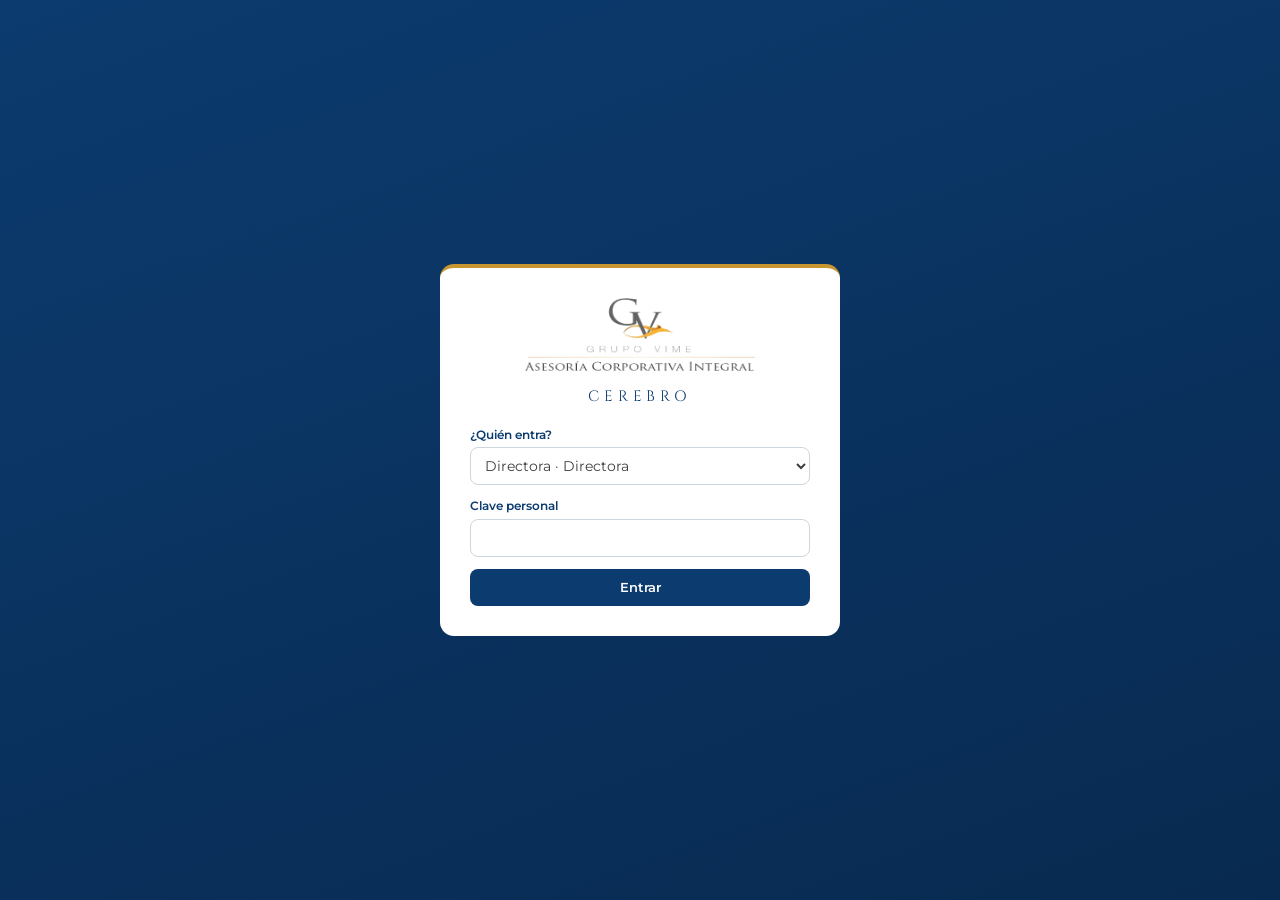
<file: index.html>
<!doctype html>
<html lang="es">
<head>
  <meta charset="utf-8">
  <meta name="viewport" content="width=device-width, initial-scale=1, viewport-fit=cover">
  <title>Cerebro Grupo VIME</title>
  <meta name="theme-color" content="#0C3B6F">
  <link rel="manifest" href="manifest.webmanifest">
  <link rel="icon" href="img/icono-192.png">
  <link rel="apple-touch-icon" href="img/icono-192.png">
  <link rel="preconnect" href="https://fonts.googleapis.com">
  <link rel="stylesheet" href="https://fonts.googleapis.com/css2?family=Cinzel:wght@500;600&family=Montserrat:wght@400;500;600;700&display=swap">
  <link rel="stylesheet" href="css/estilo.css?v=1.10.0">
</head>
<body>
  <div id="franjaPrueba" class="franja-prueba" hidden></div>

  <div class="marco">
    <aside class="lateral" id="lateral">
      <div class="marca">
        <img src="img/logo_gv.png" alt="Grupo VIME" class="marca-logo">
        <div class="marca-app">CEREBRO</div>
      </div>
      <nav class="menu" id="menu">
        <a href="#/panel" data-ruta="panel"><span class="ico">◧</span><span>Panel</span></a>
        <a href="#/clientes" data-ruta="clientes"><span class="ico">▤</span><span>Clientes</span></a>
        <a href="#/calendario" data-ruta="calendario"><span class="ico">▦</span><span>Calendario</span></a>
        <a href="#/capacitaciones" data-ruta="capacitaciones"><span class="ico">✎</span><span>Capacitaciones</span></a>
        <a href="#/presupuestos" data-ruta="presupuestos"><span class="ico">▧</span><span>Presupuestos</span></a>
        <a href="#/formatos" data-ruta="formatos"><span class="ico">▥</span><span>Formatos Grupo VIME</span></a>
        <a href="#/avisos" data-ruta="avisos"><span class="ico">◉</span><span>Avisos</span><b class="burbuja" id="burbujaAvisos" hidden></b></a>
        <a href="#/pagos" data-ruta="pagos" id="menuPagos" hidden><span class="ico">$</span><span>Pagos</span></a>
        <a href="#/ajustes" data-ruta="ajustes"><span class="ico">⚙</span><span>Ajustes</span></a>
      </nav>
      <div class="lateral-pie">
        <img src="img/logo_aula_rec.png" alt="Aula Virtual Grupo VIME" class="logo-aula">
      </div>
    </aside>

    <div class="cuerpo">
      <header class="barra">
        <div class="barra-titulo" id="titulo">Panel</div>
        <div class="barra-der">
          <span class="estado-sinc" id="estadoSinc"></span>
          <button class="btn-icono" data-acc="recargar" title="Actualizar">⟳</button>
          <div class="usuario" id="usuarioCaja"></div>
        </div>
      </header>
      <main id="principal" class="principal"></main>
    </div>
  </div>

  <div id="capaModal" class="capa" hidden>
    <div class="modal" role="dialog" aria-modal="true">
      <div class="modal-cab"><h3 id="modalTitulo"></h3><button class="btn-icono" data-acc="cerrarModal" aria-label="Cerrar">✕</button></div>
      <div class="modal-cuerpo" id="modalCuerpo"></div>
    </div>
  </div>
  <div id="aviso" class="toast" hidden></div>

  <script src="js/config.js?v=1.10.0"></script>
  <script src="js/logica.js?v=1.10.0"></script>
  <script src="js/demo.js?v=1.10.0"></script>
  <script src="js/importar.js?v=1.10.0"></script>
  <script src="js/logos_fijos.js?v=1.10.0"></script>
  <script src="js/documentos.js?v=1.10.0"></script>
  <script src="js/presupuestos.js?v=1.10.0"></script>
  <script src="js/dc3.js?v=1.10.0"></script>
  <script src="js/constancias.js?v=1.10.0"></script>
  <script src="js/datos.js?v=1.10.0"></script>
  <script src="js/importar_clientes.js?v=1.10.0"></script>
  <script src="js/app.js?v=1.10.0"></script>
</body>
</html>
</file>
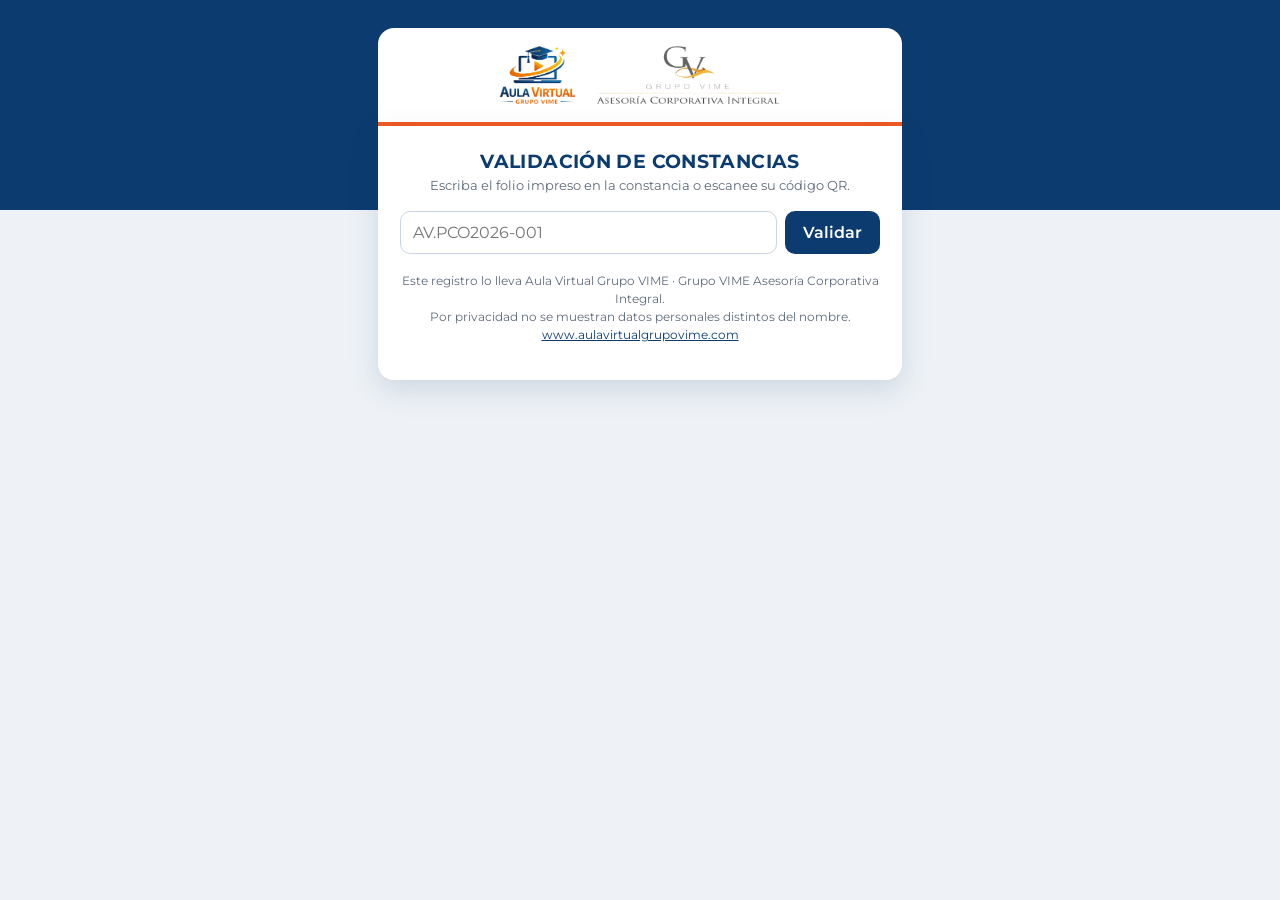
<file: verifica.html>
<!doctype html>
<html lang="es">
<head>
  <meta charset="utf-8">
  <meta name="viewport" content="width=device-width, initial-scale=1">
  <title>Validación de constancias · Aula Virtual Grupo VIME</title>
  <meta name="theme-color" content="#0C3B6F">
  <meta name="robots" content="noindex">
  <link rel="icon" href="img/icono-192.png">
  <link rel="stylesheet" href="https://fonts.googleapis.com/css2?family=Montserrat:wght@400;500;600;700&display=swap">
  <style>
    :root { --marino: #0C3B6F; --naranja: #F05A22; --verde: #2E7D5B; --rojo: #B3261E; --gris: #5E6B7A; --claro: #EEF2F6; }
    * { box-sizing: border-box; }
    body { margin: 0; font-family: Montserrat, system-ui, sans-serif; color: #1E2A38; background: linear-gradient(180deg, var(--marino) 0 210px, var(--claro) 210px); min-height: 100vh; }
    .caja { max-width: 560px; margin: 0 auto; padding: 28px 18px 40px; }
    .logos { display: flex; justify-content: center; align-items: center; gap: 22px; background: #fff; border-radius: 16px 16px 0 0; padding: 18px; border-bottom: 4px solid var(--naranja); }
    .logos img { height: 58px; width: auto; }
    .tarjeta { background: #fff; border-radius: 0 0 16px 16px; padding: 24px 22px; box-shadow: 0 10px 30px rgba(12, 59, 111, .15); }
    h1 { font-size: 19px; margin: 0 0 4px; color: var(--marino); text-align: center; letter-spacing: .02em; }
    .sub { color: var(--gris); font-size: 13px; text-align: center; margin: 0 0 18px; }
    form { display: flex; gap: 8px; }
    input { flex: 1; font: inherit; font-size: 16px; padding: 11px 12px; border: 1.5px solid #CBD5E1; border-radius: 10px; text-transform: uppercase; }
    button { font: inherit; font-weight: 600; background: var(--marino); color: #fff; border: 0; border-radius: 10px; padding: 0 18px; cursor: pointer; }
    .res { margin-top: 20px; border-radius: 12px; padding: 18px; }
    .ok { background: #E6F3EC; border: 1.5px solid var(--verde); }
    .mal { background: #FDECEA; border: 1.5px solid var(--rojo); }
    .espera { background: var(--claro); text-align: center; color: var(--gris); }
    .sello { display: flex; align-items: center; gap: 10px; font-weight: 700; font-size: 16px; margin-bottom: 12px; }
    .ok .sello { color: var(--verde); } .mal .sello { color: var(--rojo); }
    .ico { width: 30px; height: 30px; border-radius: 50%; display: grid; place-items: center; color: #fff; font-size: 17px; flex: none; }
    .ok .ico { background: var(--verde); } .mal .ico { background: var(--rojo); }
    dl { margin: 0; display: grid; grid-template-columns: 112px 1fr; gap: 8px 12px; font-size: 14px; }
    dt { color: var(--gris); font-size: 12px; text-transform: uppercase; letter-spacing: .04em; padding-top: 2px; }
    dd { margin: 0; font-weight: 500; }
    .nombre { font-size: 17px; font-weight: 700; color: var(--marino); }
    .pie { text-align: center; font-size: 12px; color: var(--gris); margin-top: 18px; line-height: 1.5; }
    .pie a { color: var(--marino); }
  </style>
</head>
<body>
  <div class="caja">
    <div class="logos"><img src="img/logo_aula_rec.png" alt="Aula Virtual Grupo VIME"><img src="img/logo_gv.png" alt="Grupo VIME"></div>
    <div class="tarjeta">
      <h1>VALIDACIÓN DE CONSTANCIAS</h1>
      <p class="sub">Escriba el folio impreso en la constancia o escanee su código QR.</p>
      <form id="f"><input id="folio" placeholder="AV.PCO2026-001" autocomplete="off" spellcheck="false" aria-label="Folio"><button>Validar</button></form>
      <div id="res"></div>
      <p class="pie">Este registro lo lleva Aula Virtual Grupo VIME · Grupo VIME Asesoría Corporativa Integral.<br>Por privacidad no se muestran datos personales distintos del nombre.<br><a href="https://www.aulavirtualgrupovime.com" target="_blank" rel="noopener">www.aulavirtualgrupovime.com</a></p>
    </div>
  </div>
  <script src="js/config.js"></script>
  <script>
    (() => {
      const $ = s => document.querySelector(s);
      const esc = s => String(s == null ? '' : s).replace(/[&<>"']/g, c => ({ '&': '&amp;', '<': '&lt;', '>': '&gt;', '"': '&quot;', "'": '&#39;' }[c]));
      const MESES = ['enero', 'febrero', 'marzo', 'abril', 'mayo', 'junio', 'julio', 'agosto', 'septiembre', 'octubre', 'noviembre', 'diciembre'];
      const fecha = iso => { if (!iso) return ''; const [a, m, d] = iso.split('-').map(Number); return d + ' de ' + MESES[m - 1] + ' de ' + a; };

      async function buscar(folio) {
        // Versión de prueba (abierta desde el disco): busca en los datos ficticios de este navegador
        if (!CONFIG.SERVIDOR_URL) {
          let db = {}; try { db = JSON.parse(localStorage.getItem('cerebro_vime_demo_v6') || '{}'); } catch (e) { }
          const r = (db.constancias || []).find(x => x.folio === folio);
          return r ? { encontrado: true, folio: r.folio, nombre: r.nombre, curso: r.curso, modalidad: r.modalidad, fechas: r.fechasTexto, horas: r.horas, instructor: r.instructor, emitida: String(r.emitida || '').slice(0, 10), estado: r.estado, prueba: true } : { encontrado: false, folio };
        }
        const r = await fetch(CONFIG.SERVIDOR_URL + '?folio=' + encodeURIComponent(folio));
        return r.json();
      }
      async function validar(folio) {
        folio = String(folio || '').trim().toUpperCase().replace(/\s+/g, '');
        if (!folio) return;
        $('#folio').value = folio;
        history.replaceState(null, '', location.pathname + '?f=' + encodeURIComponent(folio));
        $('#res').innerHTML = '<div class="res espera">Consultando el registro…</div>';
        try {
          const j = await buscar(folio);
          if (!j.encontrado) {
            $('#res').innerHTML = '<div class="res mal"><div class="sello"><span class="ico">✕</span>Folio no registrado</div><p style="margin:0;font-size:14px">No existe una constancia con el folio <b>' + esc(folio) + '</b> en el registro de Aula Virtual Grupo VIME. Revise que esté bien escrito; si el problema continúa, la constancia no fue emitida por nosotros.</p></div>';
            return;
          }
          const cancelada = j.estado === 'cancelada';
          $('#res').innerHTML = '<div class="res ' + (cancelada ? 'mal' : 'ok') + '"><div class="sello"><span class="ico">' + (cancelada ? '!' : '✓') + '</span>' +
            (cancelada ? 'Constancia CANCELADA' : 'Constancia auténtica y vigente') + (j.prueba ? ' (prueba)' : '') + '</div><dl>' +
            '<dt>Otorgada a</dt><dd class="nombre">' + esc(j.nombre) + '</dd>' +
            '<dt>Curso</dt><dd>' + esc(j.curso) + '</dd>' +
            (j.modalidad ? '<dt>Modalidad</dt><dd>' + esc(j.modalidad) + '</dd>' : '') +
            '<dt>Fechas</dt><dd>' + esc(j.fechas) + '</dd>' +
            (j.horas ? '<dt>Duración</dt><dd>' + esc(j.horas) + ' horas</dd>' : '') +
            (j.instructor ? '<dt>Capacitador</dt><dd>' + esc(j.instructor) + '</dd>' : '') +
            '<dt>Folio</dt><dd>' + esc(j.folio) + '</dd>' +
            '<dt>Emitida</dt><dd>' + esc(fecha(j.emitida)) + '</dd></dl>' +
            (cancelada ? '<p style="margin:12px 0 0;font-size:13px">Esta constancia fue cancelada por el emisor y ya no tiene validez.</p>' : '') + '</div>';
        } catch (e) {
          $('#res').innerHTML = '<div class="res mal"><div class="sello"><span class="ico">!</span>Sin conexión con el registro</div><p style="margin:0;font-size:14px">Intente de nuevo en unos minutos.</p></div>';
        }
      }
      $('#f').addEventListener('submit', e => { e.preventDefault(); validar($('#folio').value); });
      const q = new URLSearchParams(location.search).get('f') || (location.hash.length > 1 ? decodeURIComponent(location.hash.slice(1)) : '');
      if (q) validar(q);
    })();
  </script>
</body>
</html>
</file>
<file: css/estilo.css>
/* Cerebro Grupo VIME · estilo corporativo (Grupo VIME + Aula Virtual) */
:root {
  --marino: #0C3B6F;
  --marino-2: #0F4478;
  --azul: #136CA8;
  --dorado: #C8962E;
  --dorado-claro: #F3E7CC;
  --naranja: #EA7001;
  --naranja-2: #F48F01;
  --grafito: #3F3F3F;
  --gris: #636363;
  --gris-claro: #E6E8EC;
  --fondo: #F4F5F7;
  --blanco: #FFFFFF;
  --rojo: #C0392B;
  --rojo-fondo: #FBECEA;
  --ambar: #B7791F;
  --ambar-fondo: #FDF4E3;
  --azul-fondo: #E8F1F8;
  --verde: #2E7D5B;
  --verde-fondo: #E6F3EC;
  --sombra: 0 1px 2px rgba(12, 59, 111, .06), 0 4px 14px rgba(12, 59, 111, .06);
  --radio: 10px;
}
* { box-sizing: border-box; }
html, body { margin: 0; }
body { font-family: Montserrat, "Segoe UI", Arial, sans-serif; color: var(--grafito); background: var(--fondo); font-size: 14px; line-height: 1.45; }
a { color: var(--azul); text-decoration: none; }
h1, h2, h3, h4 { color: var(--marino); margin: 0 0 .5em; font-weight: 600; }
h2 { font-size: 18px; }
h3 { font-size: 15px; }
[hidden] { display: none !important; }

.franja-prueba { background: repeating-linear-gradient(45deg, var(--naranja), var(--naranja) 14px, var(--naranja-2) 14px, var(--naranja-2) 28px); color: #fff; font-weight: 600; font-size: 12.5px; padding: 6px 16px; display: flex; gap: 12px; align-items: center; justify-content: center; flex-wrap: wrap; }
.franja-prueba select { font: inherit; border: 0; border-radius: 6px; padding: 2px 6px; color: var(--marino); }

.marco { display: flex; min-height: 100vh; }
.lateral { width: 232px; background: var(--blanco); border-right: 1px solid var(--gris-claro); display: flex; flex-direction: column; position: sticky; top: 0; height: 100vh; }
.marca { padding: 22px 20px 16px; border-bottom: 3px solid var(--dorado); text-align: center; }
.marca-logo { width: 100%; max-width: 180px; }
.marca-app { font-family: Cinzel, Georgia, serif; letter-spacing: .32em; color: var(--marino); font-size: 15px; margin-top: 8px; }
.menu { padding: 14px 10px; display: flex; flex-direction: column; gap: 2px; flex: 1; }
.menu a { display: flex; align-items: center; gap: 12px; padding: 10px 12px; border-radius: 8px; color: var(--gris); font-weight: 500; position: relative; }
.menu a .ico { width: 20px; text-align: center; font-size: 15px; }
.menu a:hover { background: var(--fondo); color: var(--marino); }
.menu a.activo { background: var(--marino); color: #fff; }
.menu a.activo .ico { color: var(--dorado-claro); }
.burbuja { background: var(--naranja); color: #fff; border-radius: 10px; font-size: 11px; padding: 1px 7px; margin-left: auto; }
.lateral-pie { padding: 16px 30px 20px; text-align: center; border-top: 1px solid var(--gris-claro); }
.logo-aula { width: 96px; opacity: .9; }

.cuerpo { flex: 1; min-width: 0; display: flex; flex-direction: column; }
.barra { background: var(--blanco); border-bottom: 1px solid var(--gris-claro); padding: 12px 24px; display: flex; align-items: center; justify-content: space-between; gap: 12px; position: sticky; top: 0; z-index: 5; }
.barra-titulo { font-size: 18px; font-weight: 600; color: var(--marino); min-width: 0; overflow: hidden; text-overflow: ellipsis; white-space: nowrap; }
.barra-der { display: flex; align-items: center; gap: 10px; }
.estado-sinc { font-size: 12px; color: var(--gris); }
.usuario { display: flex; align-items: center; gap: 8px; font-size: 13px; }
.avatar { width: 32px; height: 32px; border-radius: 50%; background: var(--marino); color: #fff; display: grid; place-items: center; font-weight: 600; font-size: 13px; border: 2px solid var(--dorado); }
.usuario small { display: block; color: var(--gris); font-size: 11px; }
.principal { padding: 22px 24px 90px; max-width: 1240px; width: 100%; }

/* Componentes */
.btn { font: inherit; font-weight: 600; border: 1px solid transparent; border-radius: 8px; padding: 8px 14px; cursor: pointer; background: var(--marino); color: #fff; display: inline-flex; align-items: center; gap: 6px; font-size: 13px; }
.btn:hover { background: var(--marino-2); }
.btn.sec { background: #fff; color: var(--marino); border-color: #C9D3E0; }
.btn.sec:hover { background: var(--fondo); }
.btn.acento { background: var(--naranja); }
.btn.acento:hover { background: #d46500; }
.btn.wa { background: #1FA855; }
.btn.wa:hover { background: #178c46; }
.btn.peligro { background: #fff; color: var(--rojo); border-color: #E7B7B1; }
.btn.chico { padding: 5px 10px; font-size: 12px; }
.btn-icono { border: 0; background: transparent; font-size: 18px; cursor: pointer; color: var(--gris); width: 34px; height: 34px; border-radius: 8px; }
.btn-icono:hover { background: var(--fondo); color: var(--marino); }
.btn:disabled { opacity: .5; cursor: default; }

.tarjeta { background: var(--blanco); border-radius: var(--radio); box-shadow: var(--sombra); padding: 18px 20px; margin-bottom: 18px; border: 1px solid #EDEFF3; }
.tarjeta-cab { display: flex; justify-content: space-between; align-items: center; gap: 10px; margin-bottom: 12px; flex-wrap: wrap; }
.tarjeta-cab h2, .tarjeta-cab h3 { margin: 0; }
.rejilla { display: grid; gap: 18px; }
.rejilla.dos { grid-template-columns: 1.4fr 1fr; }
.kpis { display: grid; grid-template-columns: repeat(4, 1fr); gap: 14px; margin-bottom: 18px; }
.kpi { background: var(--blanco); border-radius: var(--radio); padding: 14px 16px; box-shadow: var(--sombra); border-top: 3px solid var(--dorado); }
.kpi b { display: block; font-size: 24px; color: var(--marino); }
.kpi span { font-size: 12px; color: var(--gris); }

.lista { display: flex; flex-direction: column; }
.fila { display: flex; align-items: center; gap: 12px; padding: 11px 4px; border-bottom: 1px solid var(--gris-claro); }
.fila:last-child { border-bottom: 0; }
.fila .crece { flex: 1; min-width: 0; }
.fila .sub { font-size: 12px; color: var(--gris); }
.clic { cursor: pointer; }
.clic:hover { background: #FAFBFC; }

.aviso-it { display: flex; gap: 10px; padding: 10px 12px; border-radius: 8px; margin-bottom: 8px; border-left: 4px solid; cursor: pointer; }
.aviso-it.rojo { background: var(--rojo-fondo); border-color: var(--rojo); }
.aviso-it.ambar { background: var(--ambar-fondo); border-color: var(--ambar); }
.aviso-it.azul { background: var(--azul-fondo); border-color: var(--azul); }
.aviso-it b { display: block; color: var(--grafito); font-size: 13px; }
.aviso-it span { font-size: 12px; color: var(--gris); }
.privado { font-size: 10px; font-weight: 700; background: var(--dorado); color: #fff; border-radius: 4px; padding: 1px 5px; margin-left: 6px; vertical-align: 1px; }

.etiqueta { display: inline-block; font-size: 11px; font-weight: 600; border-radius: 20px; padding: 2px 9px; color: #fff; white-space: nowrap; }
.etiqueta.borde { background: #fff; border: 1px solid currentColor; }
.chips { display: flex; flex-wrap: wrap; gap: 6px; }

.barra-avance { height: 8px; background: var(--gris-claro); border-radius: 6px; overflow: hidden; min-width: 80px; }
.barra-avance i { display: block; height: 100%; background: linear-gradient(90deg, var(--azul), var(--marino)); border-radius: 6px; }
.barra-avance.listo i { background: var(--verde); }
.avance-num { font-weight: 700; color: var(--marino); font-size: 13px; min-width: 40px; text-align: right; }

.datos { display: grid; grid-template-columns: repeat(auto-fill, minmax(200px, 1fr)); gap: 10px 18px; }
.dato small { display: block; color: var(--gris); font-size: 11px; text-transform: uppercase; letter-spacing: .04em; }
.dato div { font-weight: 500; }

.migas { font-size: 12px; color: var(--gris); margin-bottom: 10px; }
.migas a { color: var(--azul); }

.etapa { display: flex; align-items: center; gap: 10px; padding: 9px 0; border-bottom: 1px dashed var(--gris-claro); flex-wrap: wrap; }
.etapa:last-child { border-bottom: 0; }
.etapa input[type=checkbox] { width: 18px; height: 18px; accent-color: var(--verde); }
.etapa .txt { flex: 1; min-width: 200px; }
.etapa.hecha .txt { color: var(--verde); }
.etapa.espera .txt { color: #9AA1AA; }
.etapa input[type=date] { font: inherit; font-size: 12px; border: 1px solid #D5DBE3; border-radius: 6px; padding: 3px 6px; }

table.tabla { width: 100%; border-collapse: collapse; font-size: 13px; }
.tabla th { text-align: left; font-size: 11px; text-transform: uppercase; letter-spacing: .04em; color: var(--gris); font-weight: 600; padding: 8px; border-bottom: 2px solid var(--gris-claro); }
.tabla td { padding: 9px 8px; border-bottom: 1px solid var(--gris-claro); vertical-align: middle; }
.tabla td.num, .tabla th.num { text-align: right; white-space: nowrap; }
.tabla tfoot td { font-weight: 700; color: var(--marino); border-top: 2px solid var(--gris-claro); }
.envoltura-tabla { overflow-x: auto; }

/* Formularios */
.form { display: grid; grid-template-columns: 1fr 1fr; gap: 12px 16px; }
.form > * { min-width: 0; }
.campo { display: flex; flex-direction: column; gap: 4px; }
.campo.ancho { grid-column: 1 / -1; }
.campo label { font-size: 12px; font-weight: 600; color: var(--marino); }
.campo input, .campo select, .campo textarea { font: inherit; border: 1px solid #CDD5DF; border-radius: 8px; padding: 8px 10px; background: #fff; color: var(--grafito); }
.campo input, .campo select, .campo textarea { max-width: 100%; }
.campo input:focus, .campo select:focus, .campo textarea:focus { outline: 2px solid rgba(19, 108, 168, .25); border-color: var(--azul); }
.campo .ayuda { font-size: 11px; color: var(--gris); }
.campo.check { flex-direction: row; align-items: center; gap: 8px; }
.form-pie { grid-column: 1 / -1; display: flex; justify-content: flex-end; gap: 8px; margin-top: 6px; flex-wrap: wrap; }
.form-pie .izq { margin-right: auto; }
.error-form { grid-column: 1 / -1; background: var(--rojo-fondo); color: var(--rojo); border-radius: 8px; padding: 8px 12px; font-weight: 500; }

.buscador { font: inherit; border: 1px solid #CDD5DF; border-radius: 8px; padding: 8px 12px; min-width: 240px; }

.capa { position: fixed; inset: 0; background: rgba(12, 30, 55, .45); display: grid; place-items: center; z-index: 50; padding: 16px; }
.modal { background: #fff; border-radius: 12px; width: min(680px, 100%); max-height: 92vh; display: flex; flex-direction: column; box-shadow: 0 20px 60px rgba(0, 0, 0, .25); }
.modal.ancha { width: min(1120px, 100%); }
.modal-cab { display: flex; align-items: center; justify-content: space-between; padding: 14px 18px; border-bottom: 3px solid var(--dorado); }
.modal-cab h3 { margin: 0; }
.modal-cuerpo { padding: 18px; overflow-y: auto; }

.toast { position: fixed; bottom: 24px; left: 50%; transform: translateX(-50%); background: var(--marino); color: #fff; padding: 10px 18px; border-radius: 8px; z-index: 60; box-shadow: var(--sombra); font-weight: 500; max-width: 90vw; }
.toast.error { background: var(--rojo); }

.vacio { color: var(--gris); text-align: center; padding: 18px; font-size: 13px; }

/* Calendario */
.cal-cab { display: flex; align-items: center; gap: 8px; flex-wrap: wrap; }
.cal-cab h2 { margin: 0 10px; min-width: 170px; text-align: center; text-transform: capitalize; }
.cal { display: grid; grid-template-columns: repeat(7, 1fr); border-left: 1px solid var(--gris-claro); border-top: 1px solid var(--gris-claro); }
.cal .dsem { background: var(--marino); color: #fff; font-size: 11px; font-weight: 600; text-transform: uppercase; padding: 6px; text-align: center; }
.cal .dia { min-height: 104px; border-right: 1px solid var(--gris-claro); border-bottom: 1px solid var(--gris-claro); padding: 4px; background: #fff; cursor: pointer; }
.cal .dia:hover { background: #FAFBFC; }
.cal .dia.fuera { background: #F7F8FA; color: #AAB0B8; }
.cal .dia.inhabil { background: #FBF7EF; }
.cal .dia.hoy .num { background: var(--naranja); color: #fff; border-radius: 50%; }
.cal .num { font-size: 12px; font-weight: 600; width: 22px; height: 22px; display: grid; place-items: center; }
.cal .ev { font-size: 11px; border-radius: 4px; padding: 2px 5px; margin-top: 3px; color: #fff; white-space: nowrap; overflow: hidden; text-overflow: ellipsis; }
.cal .ev.simulacro { background: var(--naranja); }
.cal .ev.capacitacion { background: var(--azul); }
.cal .ev.hecho { opacity: .55; }
.leyenda { display: flex; gap: 14px; font-size: 12px; color: var(--gris); flex-wrap: wrap; }
.leyenda i { display: inline-block; width: 10px; height: 10px; border-radius: 3px; margin-right: 5px; vertical-align: -1px; }

.pestanas { display: flex; gap: 4px; border-bottom: 2px solid var(--gris-claro); margin-bottom: 16px; overflow-x: auto; }
.pestanas button { font: inherit; border: 0; background: transparent; padding: 9px 14px; cursor: pointer; color: var(--gris); font-weight: 600; border-bottom: 3px solid transparent; margin-bottom: -2px; white-space: nowrap; }
.pestanas button.activa { color: var(--marino); border-color: var(--dorado); }

.nota { background: var(--fondo); border-radius: 8px; padding: 10px 12px; margin-bottom: 8px; }
.nota small { color: var(--gris); }

/* Entrada */
.entrada { min-height: 100vh; display: grid; place-items: center; padding: 20px; background: linear-gradient(160deg, var(--marino) 0%, #082a50 100%); }
.entrada .caja { background: #fff; border-radius: 14px; padding: 30px; width: min(400px, 100%); text-align: center; border-top: 4px solid var(--dorado); }
.entrada img { max-width: 230px; }
.entrada .form { grid-template-columns: 1fr; text-align: left; margin-top: 18px; }

@media (max-width: 900px) {
  .rejilla.dos { grid-template-columns: 1fr; }
  .kpis { grid-template-columns: repeat(2, 1fr); }
}
@media (max-width: 760px) {
  .marco { display: block; }
  .lateral { position: fixed; bottom: 0; top: auto; left: 0; right: 0; width: 100%; height: auto; flex-direction: row; z-index: 20; border-right: 0; border-top: 1px solid var(--gris-claro); padding-bottom: env(safe-area-inset-bottom); }
  .marca, .lateral-pie { display: none; }
  .menu { flex-direction: row; padding: 4px; justify-content: space-around; }
  .menu a { flex-direction: column; gap: 2px; font-size: 10px; padding: 6px 4px; flex: 1; text-align: center; }
  .menu a .burbuja { position: absolute; top: 2px; right: 8px; margin: 0; }
  .barra { padding: 10px 16px; }
  .usuario small, .usuario .nombre-u { display: none; }
  .principal { padding: 16px 16px 90px; }
  .form { grid-template-columns: 1fr; }
  .cal .dia { min-height: 64px; }
  .cal .ev { font-size: 0; height: 6px; padding: 0; }
  .buscador { min-width: 0; width: 100%; }
  .tarjeta { padding: 14px; }
  .kpis { grid-template-columns: repeat(2, minmax(0, 1fr)) !important; gap: 10px; }
  .kpi { padding: 12px; min-width: 0; }
  .kpi b { font-size: 17px; overflow-wrap: anywhere; }
  .datos { grid-template-columns: repeat(2, minmax(0, 1fr)); }
  .franja-prueba { font-size: 11.5px; padding: 5px 10px; }
}

/* Vista previa de Word: si el equipo no tiene «Arial Nova Light», se muestra con una fuente parecida */
#visorCuerpo [style*="Arial Nova"] { font-family: "Arial Nova Light", "Arial Nova", Arial, sans-serif !important; }
#visorCuerpo .docx-wrapper { background: #E9ECF1; padding: 16px 8px; }

/* Presupuestos: campos de cada concepto */
.form.form-presu-a { grid-template-columns: 1fr 2fr; }
.form.form-presu-b { grid-template-columns: repeat(4, 1fr); }
@media (max-width: 760px) { .form.form-presu-a { grid-template-columns: 1fr; } .form.form-presu-b { grid-template-columns: 1fr 1fr; } }
/* Celular: con 8 secciones, el menú inferior se desliza de lado en lugar de encimar los nombres */
@media (max-width: 760px) {
  .menu { overflow-x: auto; justify-content: flex-start; scrollbar-width: none; }
  .menu::-webkit-scrollbar { display: none; }
  .menu a { flex: 0 0 auto; min-width: 66px; }
}
</file>
